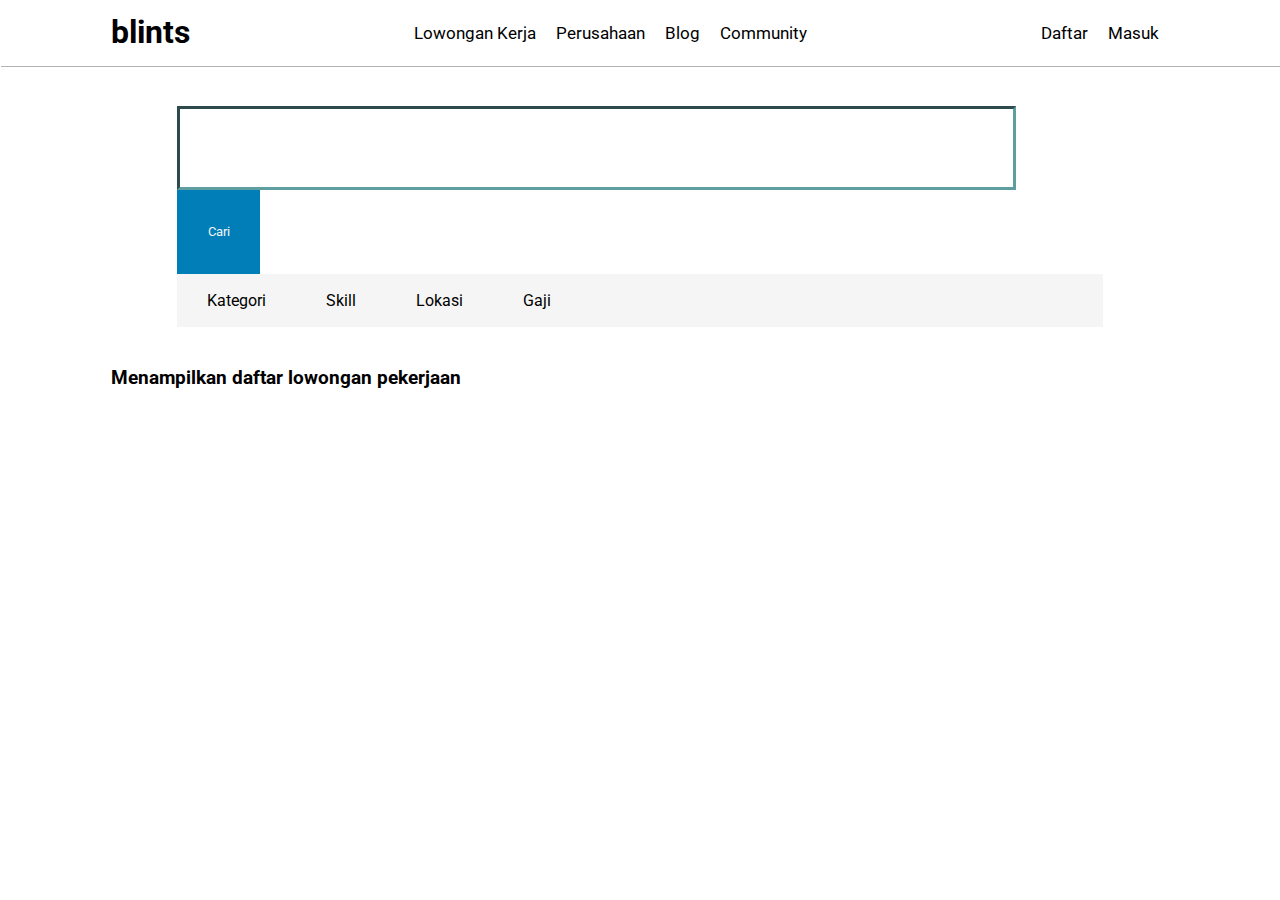
<file: index.html>
<!DOCTYPE html>
<html lang="en">
<head>
    <meta charset="UTF-8">
    <meta name="viewport" content="width=device-width, initial-scale=1.0">
    <link rel="stylesheet" href="css/style.css">
    <link href="https://fonts.googleapis.com/css2?family=Roboto&display=swap" rel="stylesheet">
    <!-- <link href="https://fonts.googleapis.com/css2?family=Roboto:wght@300&display=swap" rel="stylesheet"> -->
    <title>Blints</title>
</head>
<body>
    <div class="navbar">
            <div class="logo">
                <h1>blints</h1>
            </div>
            <div class="nav-links">
                <ul>
                    <li><a href="#">Lowongan Kerja</a></li>
                    <li><a href="#">Perusahaan</a></li>
                    <li><a href="#">Blog</a></li>
                    <li><a href="#">Community</a></li>
                </ul>
            </div>
            <div class="auth-menu">
                <ul>
                    <li><a href="#">Daftar</a></li>
                    <li><a href="#">Masuk</a></li>
                </ul>
            </div>
    </div>
    <div class="search">
        <div class="form-search">
            <form >
                <input type="text">
                <button>Cari</button>
            </form>
            <div class="filter">
                <ul>
                    <li><a href="#">Kategori</a></li>
                    <li><a href="#">Skill</a></li>
                    <li><a href="#">Lokasi</a></li>
                    <li><a href="#">Gaji</a></li>
                </ul>
            </div>
        </div>
    </div>
    <div class="list-container">
            <h3>Menampilkan <span class="total-lowker"></span> daftar lowongan pekerjaan</h3>
        <div class="list-items">

        </div>
    </div>
    <script src="js/index.js"></script>
</body>
</html>
</file>
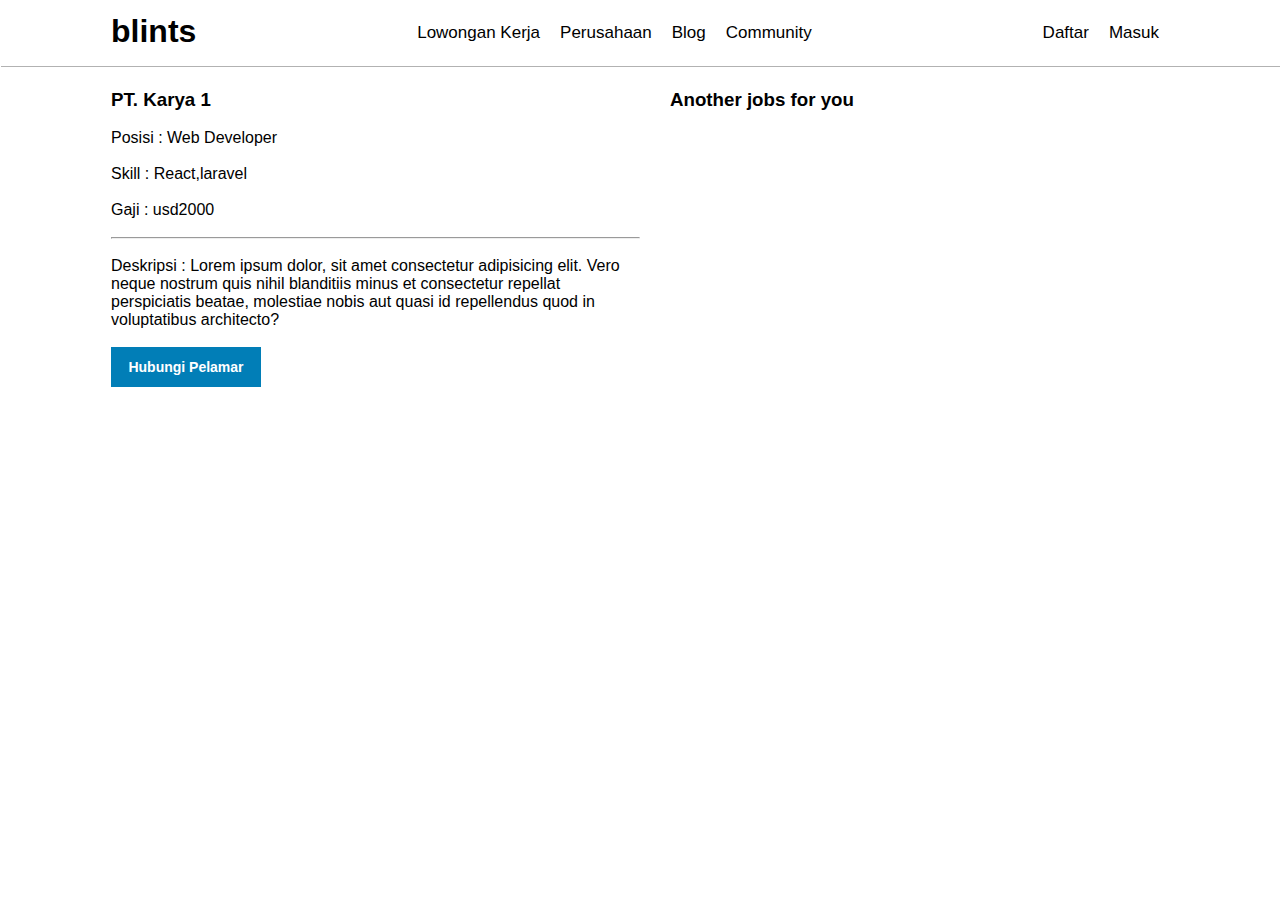
<file: detaillowker.html>
<!DOCTYPE html>
<html lang="en">
<head>
    <meta charset="UTF-8">
    <meta name="viewport" content="width=device-width, initial-scale=1.0">
    <title>Document</title>
    <link rel="stylesheet" href="css/style.css">
</head>
<body>
    <div class="navbar">
        <div class="logo">
            <h1>blints</h1>
        </div>
        <div class="nav-links">
            <ul>
                <li><a href="index.html">Lowongan Kerja</a></li>
                <li><a href="#">Perusahaan</a></li>
                <li><a href="#">Blog</a></li>
                <li><a href="#">Community</a></li>
            </ul>
        </div>
        <div class="auth-menu">
            <ul>
                <li><a href="#">Daftar</a></li>
                <li><a href="#">Masuk</a></li>
            </ul>
        </div>
    </div>
    <div class="content-container">
        <div class="left-container">
            <h3>PT. Karya 1</h3>
            <br>
            <p>Posisi : Web Developer</p>
            <br>
            <p>Skill : React,laravel</p>
            <br>
            <p>Gaji : usd2000</p>
            <br>
            <hr>
            <br>
            <p>Deskripsi : Lorem ipsum dolor, sit amet consectetur adipisicing elit. Vero neque nostrum quis nihil blanditiis minus et consectetur repellat perspiciatis beatae, molestiae nobis aut quasi id repellendus quod in voluptatibus architecto?</p>
            <br>
            <button class="button-contact">Hubungi Pelamar</button>
        </div>
        <div class="right-container"><h3>Another jobs for you</h3></div>
    </div>
<script src="js/index.js"></script>
</body>
</html>
</file>
<file: css/style.css>
* {
  margin: 0;
  padding: 0;
  font-family: 'Roboto', sans-serif;
}

.navbar {
  display: -webkit-box;
  display: -ms-flexbox;
  display: flex;
  -webkit-box-pack: justify;
      -ms-flex-pack: justify;
          justify-content: space-between;
  padding: 13px 111px 13px 111px;
  background-color: white;
  -webkit-box-shadow: 1px 0.3px;
          box-shadow: 1px 0.3px;
  top: 0;
}

.navbar .logo {
  padding: 0;
}

.navbar .nav-links ul {
  display: -webkit-box;
  display: -ms-flexbox;
  display: flex;
}

.navbar .nav-links ul li {
  list-style: none;
  padding: 10px;
}

.navbar .nav-links ul li a {
  color: black;
  text-decoration: none;
  font-size: 17px;
}

.navbar .auth-menu ul {
  display: -webkit-box;
  display: -ms-flexbox;
  display: flex;
}

.navbar .auth-menu ul li {
  list-style: none;
  padding: 10px;
}

.navbar .auth-menu ul li a {
  color: black;
  text-decoration: none;
  font-size: 17px;
}

.search .form-search {
  padding: 40px 177px 0 177px;
}

.search .form-search form input {
  height: 78px;
  width: 90%;
  border-width: 3px;
  border-color: cadetblue;
}

.search .form-search form button {
  width: 9%;
  height: 83.5px;
  background-color: #017eb7;
  border: 0;
  color: whitesmoke;
}

.search .form-search .filter {
  background-color: whitesmoke;
}

.search .form-search .filter ul {
  display: -webkit-box;
  display: -ms-flexbox;
  display: flex;
}

.search .form-search .filter ul li {
  list-style: none;
  padding: 17px 30px 17px 30px;
}

.search .form-search .filter ul li a {
  text-decoration: none;
  color: black;
}

.list-container {
  padding: 40px 111px 13px 111px;
}

.list-container h3 {
  padding: 0 0 25px;
}

.list-container .list-items {
  display: -ms-grid;
  display: grid;
  -ms-grid-columns: (minmax(300px, 1fr))[auto-fit];
      grid-template-columns: repeat(auto-fit, minmax(300px, 1fr));
  -webkit-column-gap: 52px;
          column-gap: 52px;
  row-gap: 32px;
}

.list-container .list-items .card {
  height: 150px;
  -webkit-transition: 0.3s;
  transition: 0.3s;
  width: 100%;
  border-radius: 3px;
  border: 1px solid #c6c6c6;
  padding: 10px;
}

.list-container .list-items .card:hover {
  -webkit-box-shadow: 0 2px 10px 0 rgba(0, 0, 0, 0.1);
          box-shadow: 0 2px 10px 0 rgba(0, 0, 0, 0.1);
  border: 0.5px solid black;
}

.list-container .list-items .container {
  padding: 2px 16px;
}

.content-container {
  display: -ms-grid;
  display: grid;
  -ms-grid-columns: (minmax(300px, 1fr))[auto-fit];
      grid-template-columns: repeat(auto-fit, minmax(300px, 1fr));
  padding: 13px 111px 13px 111px;
}

.content-container .left-container {
  padding: 10px 0 0 0;
}

.content-container .right-container {
  padding: 10px 30px 30px 30px;
}

.content-container .button-contact {
  background-color: #017eb7;
  border: none;
  color: white;
  width: 150px;
  height: 40px;
  font-weight: bold;
  font-size: 14px;
  cursor: pointer;
}
/*# sourceMappingURL=style.css.map */
</file>
